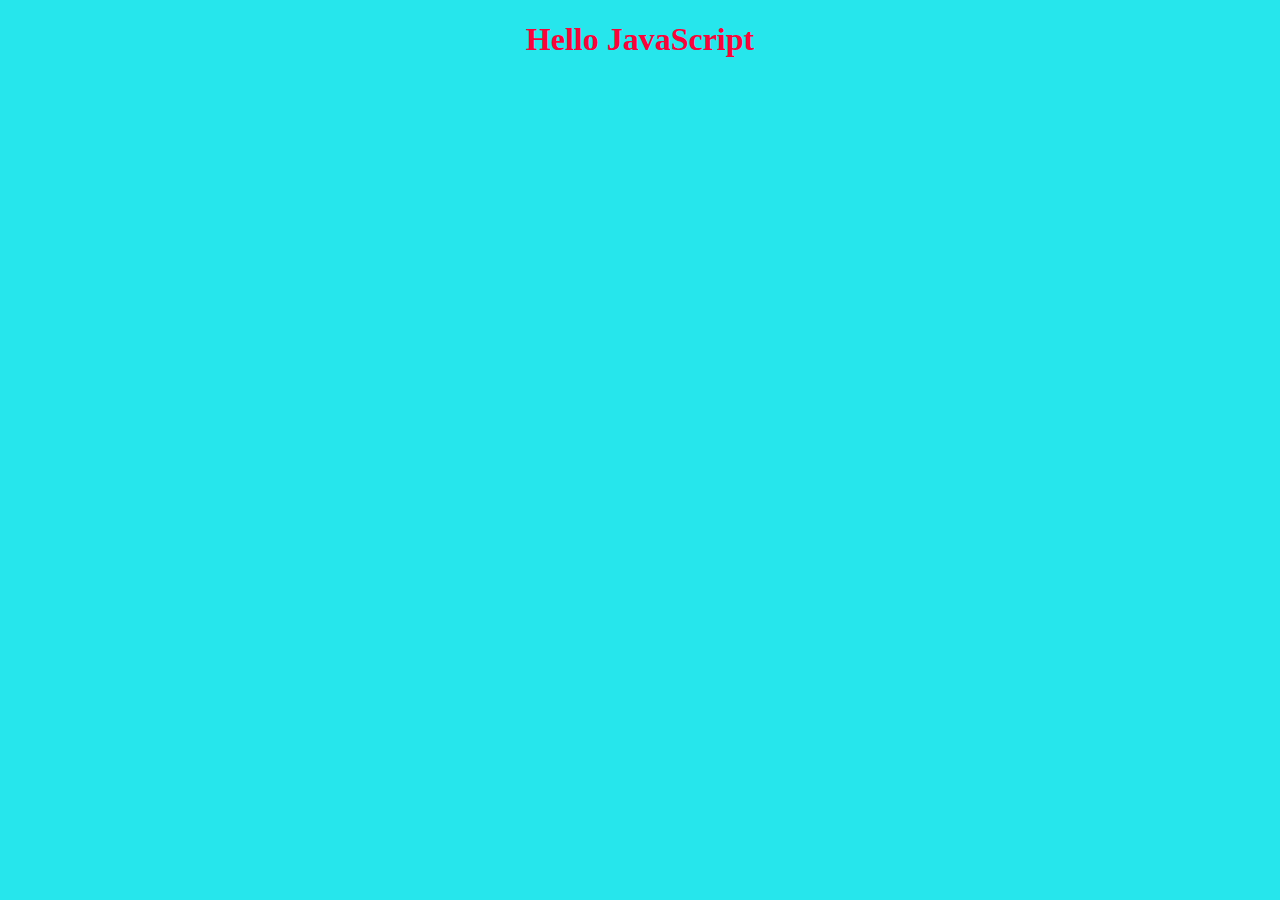
<file: index.html>
<!DOCTYPE html>
<html lang="en">
<head>
    <meta charset="UTF-8">
    <meta name="viewport" content="width=device-width, initial-scale=1.0">
    <title>JavaScript</title>
    <link rel="stylesheet" href="./css/style.css">
</head>
<body>
    <h1>Hello JavaScript</h1>
    <script src="./Javascript/Js.js"></script>
</body>
</html>
</file>
<file: css/style.css>
body{
    background-color: rgb(38, 230, 236);
}
h1{
    text-align: center;
    color: #f80439;
}
</file>
